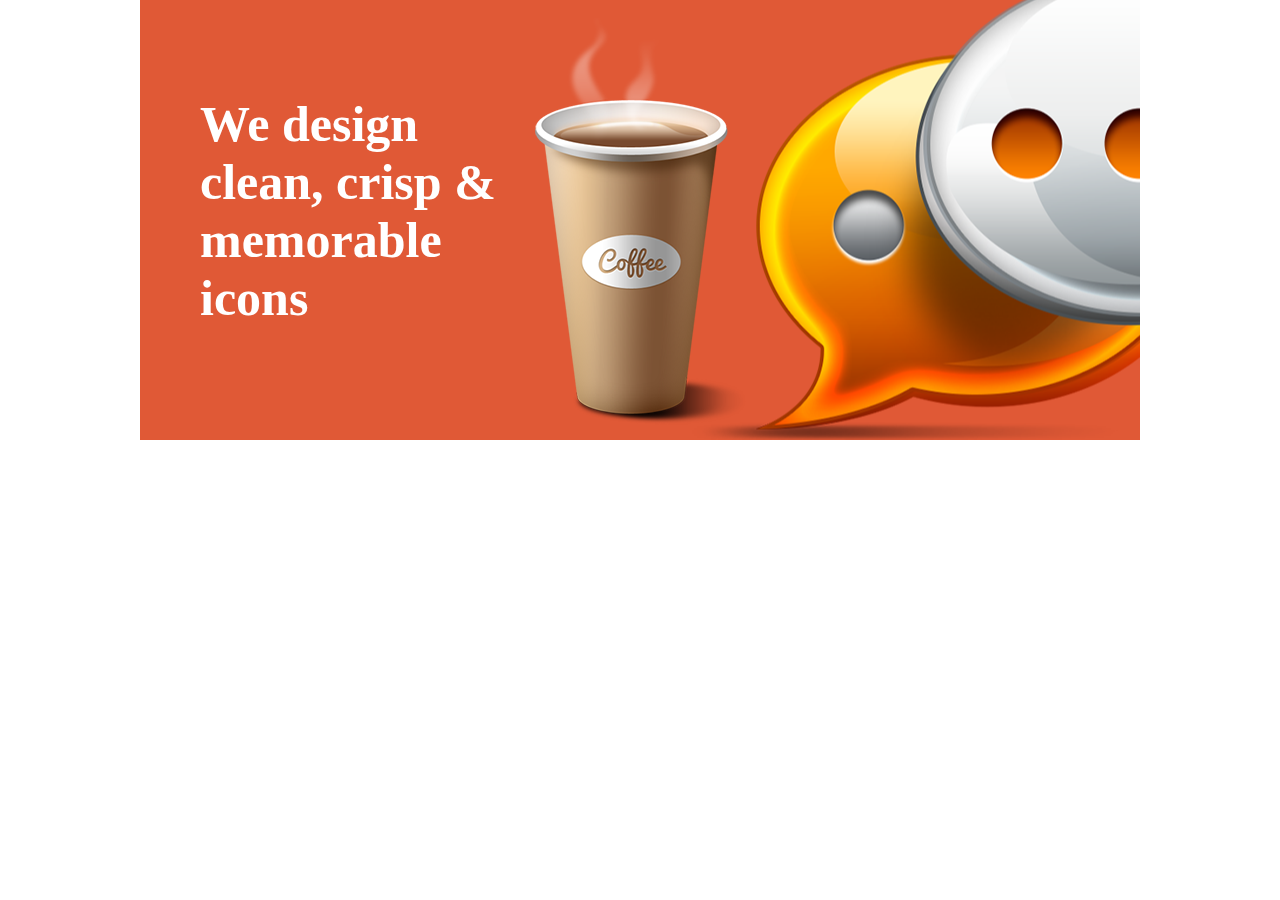
<file: bg_practise/index.html>
<html lang="en">
	<head>
		<meta charset="UTF-8">
		<title>Background Practise</title>
		<link rel="stylesheet" href="styles.css">
	</head>
	<body>
		<div class="wrapper">
		<p class="text">We design clean, crisp & memorable icons</p>
		</div>

	</body>
</html>
</file>
<file: bg_practise/styles.css>
* {
  margin: 0;
  padding: 0;
  box-sizing: border-box;
}

.wrapper {
	width: 1000px;
	height: 440px;
	background-color: #e05936;
	margin: 0 auto;
	background-image: url('img/cup.png'), url('img/q.png');
	background-repeat: no-repeat;
	background-position: center center, right center;
}

.text {
	width: 369px;
	height: 242px;
	font-size: 50px;
	color: #ffffff;
	font-weight: 700;
	padding-top: 95px;
	padding-left: 60px;
}
</file>
